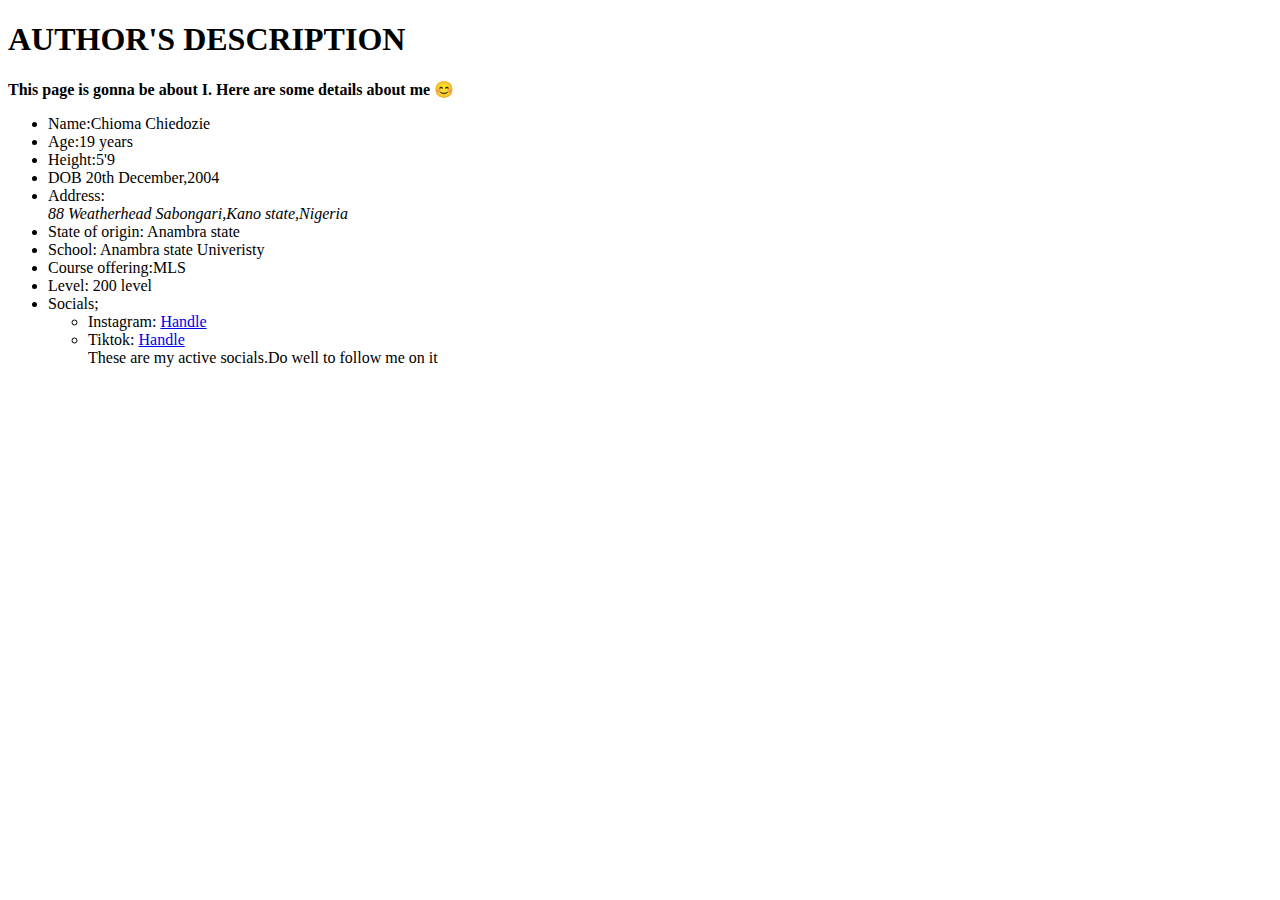
<file: about.html>
<!DOCTYPE html>
<html lang="en">
    <head>
        <meta charset="UTF-8">
        <meta name="author" content="Chioma">
        <meta name="description" content="About the author">
        <title>ABOUT THE AUTHOR</title>
    </head> 
    <body>
        <h1>AUTHOR'S DESCRIPTION</h1>
        <p> <strong>This page is gonna be about I. Here are some details about me 😊</strong></p> 
        <ul>
            <li>Name:Chioma Chiedozie</li>
            <li>Age:19 years</li>
            <li>Height:5'9</li>
            <li>DOB <abbr title="Date of birth"></abbr> 20th December,2004</li>
            <li>Address: <address>88 Weatherhead Sabongari,Kano state,Nigeria</address></li>
            <li>State of origin: Anambra state</li>
            <li>School: Anambra state Univeristy</li>
            <li>Course offering:MLS <abbr title="Medical Laboratory Science"></abbr></li>
            <li>Level: 200 level</li>
            <li>Socials;
             <ul>
                <li>Instagram: <a href="https://www.instagram.com/annedozie1/">Handle</a></li>
                <li>Tiktok: <a href="https://www.tiktok.com/@anne_edozie">Handle</a></li>
                These are my active socials.Do well to follow me on it
             </ul>
            </li>
        </ul>
    </body>

</html>
</file>
